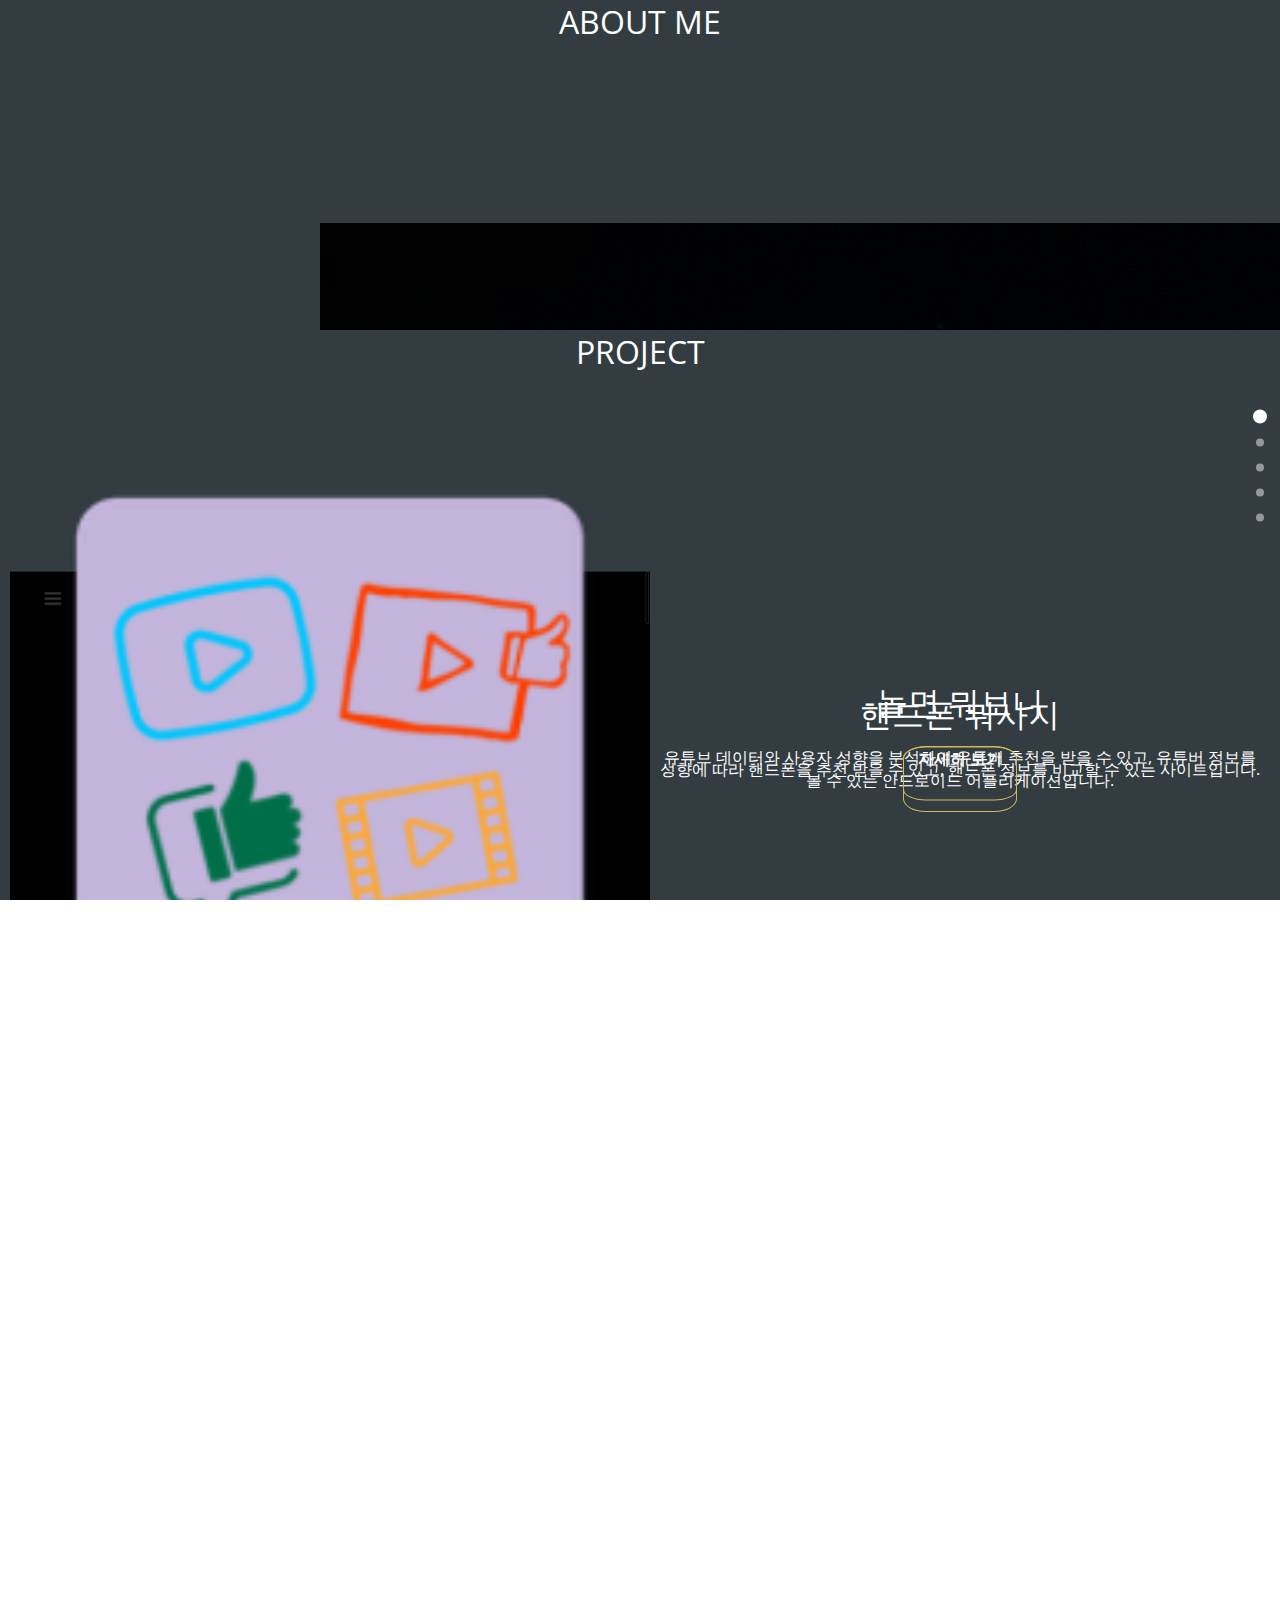
<file: index___.html>
<!DOCTYPE html>
<html>
<head>
	<title>Full page scroll</title>
	<link rel="stylesheet" type="text/css" href="full-page-scroll.css">
	<link rel="stylesheet" type="text/css" href="index2_css.css">
	<link href='https://fonts.googleapis.com/css?family=Open+Sans' rel='stylesheet' type='text/css'>
	<style type="text/css">
	.section1 {
		background-color: #7DBCD4;
	}

	.section2 {
		background-color: #98C19F; 
	}

	.section3 {
		background-color:  #A199E2;
	}

	.section4 {
		background-color:  #CC938E;
	}

	.section5 {
		background-color:  #D2C598;
	}
			
	section div {
		font-family: 'Open Sans';
		font-style: normal;
		text-align: center;
		position: relative;
		top: 50%;  
		transform: translateY(-50%);
	}

	span {
		font-size: 4em;
		font-style: normal;
		color: #fff;
	}


	</style>	
</head>
<body>
	<div id="main" class="scroll-container">
		<section class="section1">
			<div>
				<div class="section">
					<a name="card"></a>
					<div class="card_container">
						<div class="card_background">
							<div class="card">
								<div class="card_title">
									CSJ PORTFOLIO
								</div>
								<div class="card_description">
									수 많은 장면중에 </br>
									하날 고른다면
								</div>
							</div>
						</div> <!--/card-->
					</div> <!--card_container-->
				</div><!--section-->					
			</div>
		</section>
		<section class="section2">
			<div>
				<div class="section">
                <a name="about_me"></a>
                <div class="about_me">
                    <a>ABOUT ME</a>
                    <div class="slide">
                        <ul class="slides">
                            <li class="my_photo" id="my_photo1"><img src="./CARAVAN.jpg" /></li>
                            <li class="my_photo" id="my_photo2"><img src="./KATUSA_COC.jpg" /></li>
                            <li class="my_photo" id="my_photo3"><img src="./KATUSA_COC2.jpg" /></li>
                        </ul><!--/slides-->
                    </div><!--/slide-->
                    <div class="about_me_description">
                        차승준<br>
                        XX대학교 소프트웨어공학과<br>
                        1998.05.02

                        <div>
                            #HTML5 #CSS3 #JS #PHP #Java #Python
                            #Selenium #MySQL #Express.JS #Android(Java)
                        </div>
                    </div>
                </div><!--/about_me-->
            </div><!--section-->				
			</div>
		</section>
		<section class="section3">
			<div>
				<div class="section">
					<div class="project">
						<a name="project">PROJECT</a>
						<div class="portfolio_list">
							<span id="term_project_title">핸드폰 뭐사지</span>&nbsp;
							<span>|</span>&nbsp;
							<span id="capstone_design_title">놀면 뭐보니</span>
						</div>
	
						<div class="portfolio_content_container">
							<div class="term_project_content" id="term_project_content">
								<div class="portfolio_image">
									<img src="./term_project_captures/main01.png"/>
								</div>
								<div class="portfolio_description">
									핸드폰 뭐사지<br>
									<span>
										성향에 따라 핸드폰을 추천 받을 수 있고, 핸드폰 정보를 비교할 수 있는 사이트입니다.
									</span>
									<div class="portfolio_specific_btn">
										<a href="./term_project.html" >자세히 보기</a>
									</div>
								</div>
							</div><!--/term_project_content-->
	
							<div class="capstone_design_content" id="capstone_design_content">
								<div class="portfolio_image">
									<img src="./capstone_design_captures/ic_logo.png">
								</div>
								<div class="portfolio_description">
									놀면 뭐보니<br>
									<span>
										유튜브 데이터와 사용자 성향을 분석하여 유튜버 추천을 받을 수 있고, 유튜버 정보를 볼 수 있는 안드로이드 어플리케이션입니다. 
									</span>
									<div class="portfolio_specific_btn">
										<a href="./capstone_design.html">자세히 보기</a>
									</div>
								</div>
							</div><!--capstone_design_content-->
						</div><!--portfolio_content_container-->
					</div><!--project-->
				</div><!--section-->				
			</div>
		</section>
		<section class="section4">
			<div>
				<span>Page #4</span>				
			</div>
		</section>
		<section class="section5">
			<div>
				<span>Page #5</span>				
			</div>
		</section>
	</div>
	<script src="full-page-scroll.js"></script>
	<script type="text/javascript">
		new fullScroll({
			displayDots: true,
			dotsPosition: 'left',
			animateTime: 0.7,
			animateFunction: 'ease'
		});
	</script>
</body>
</html>
</file>
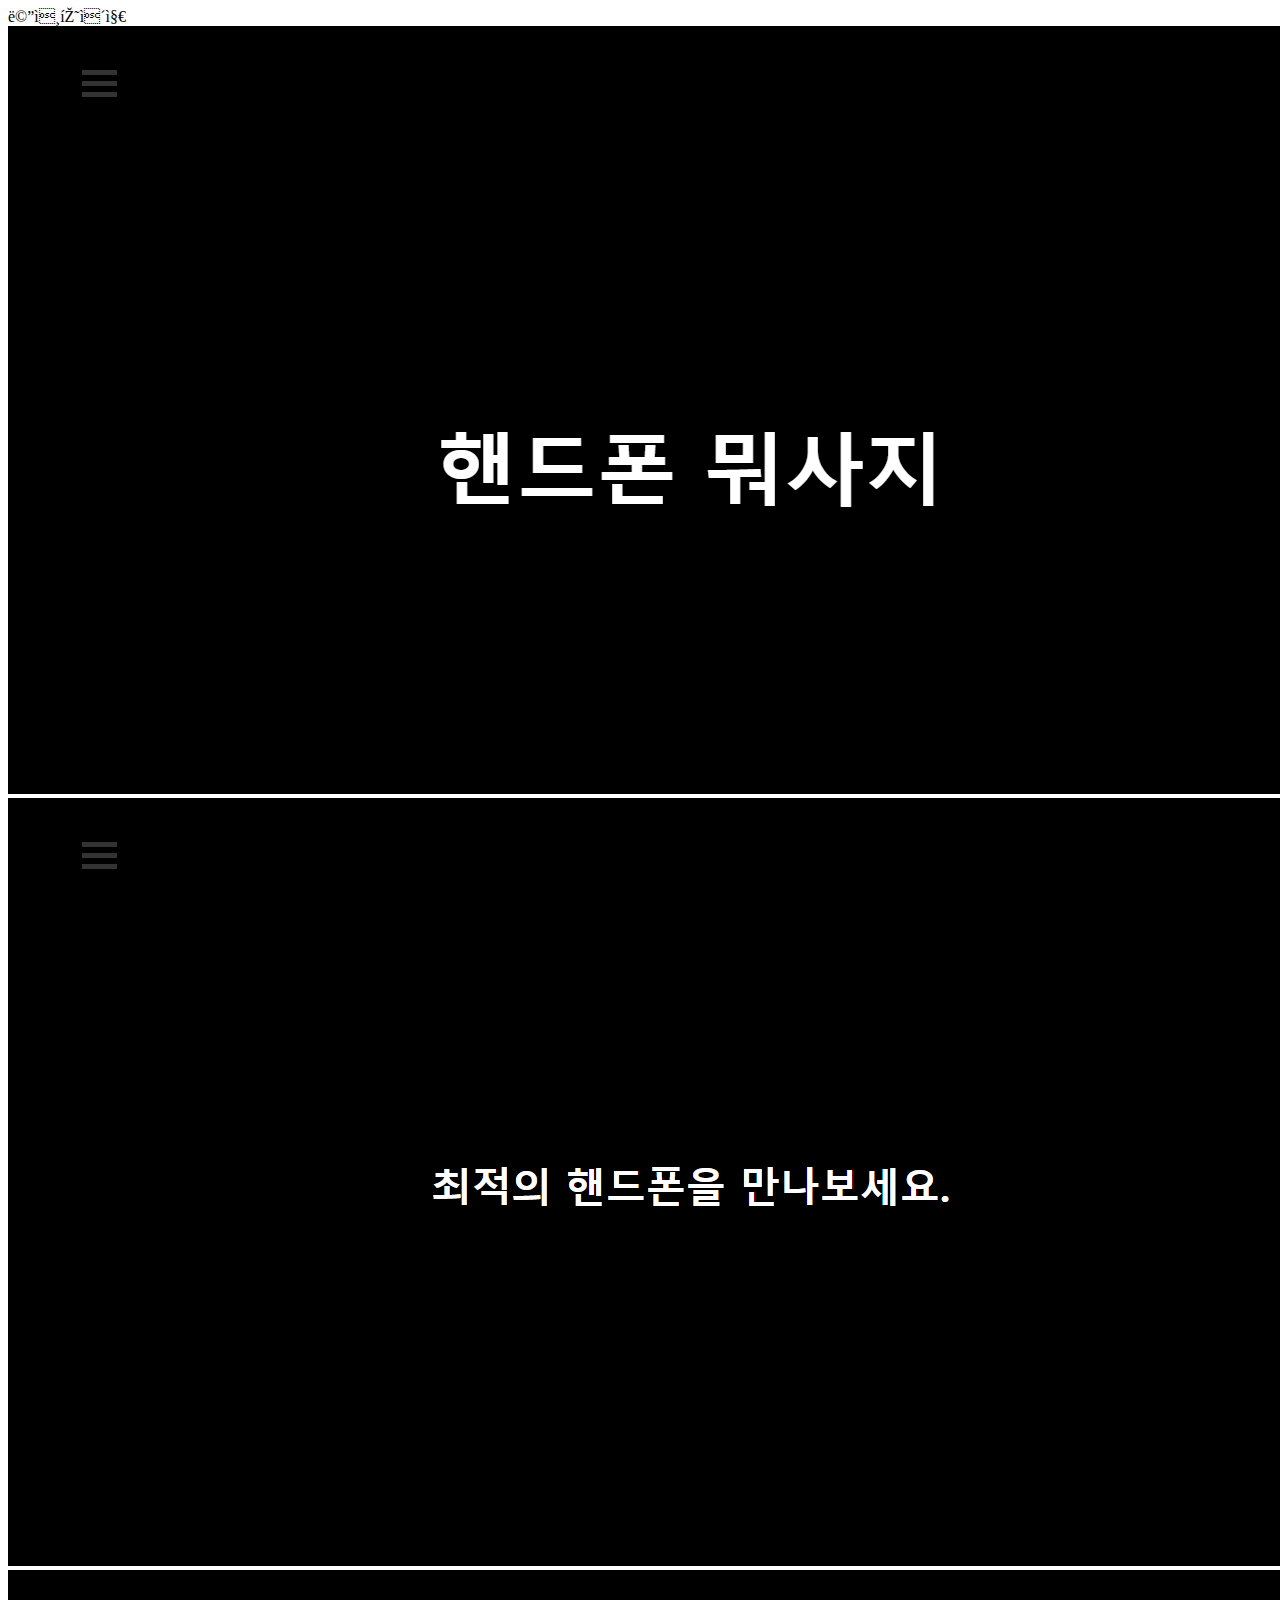
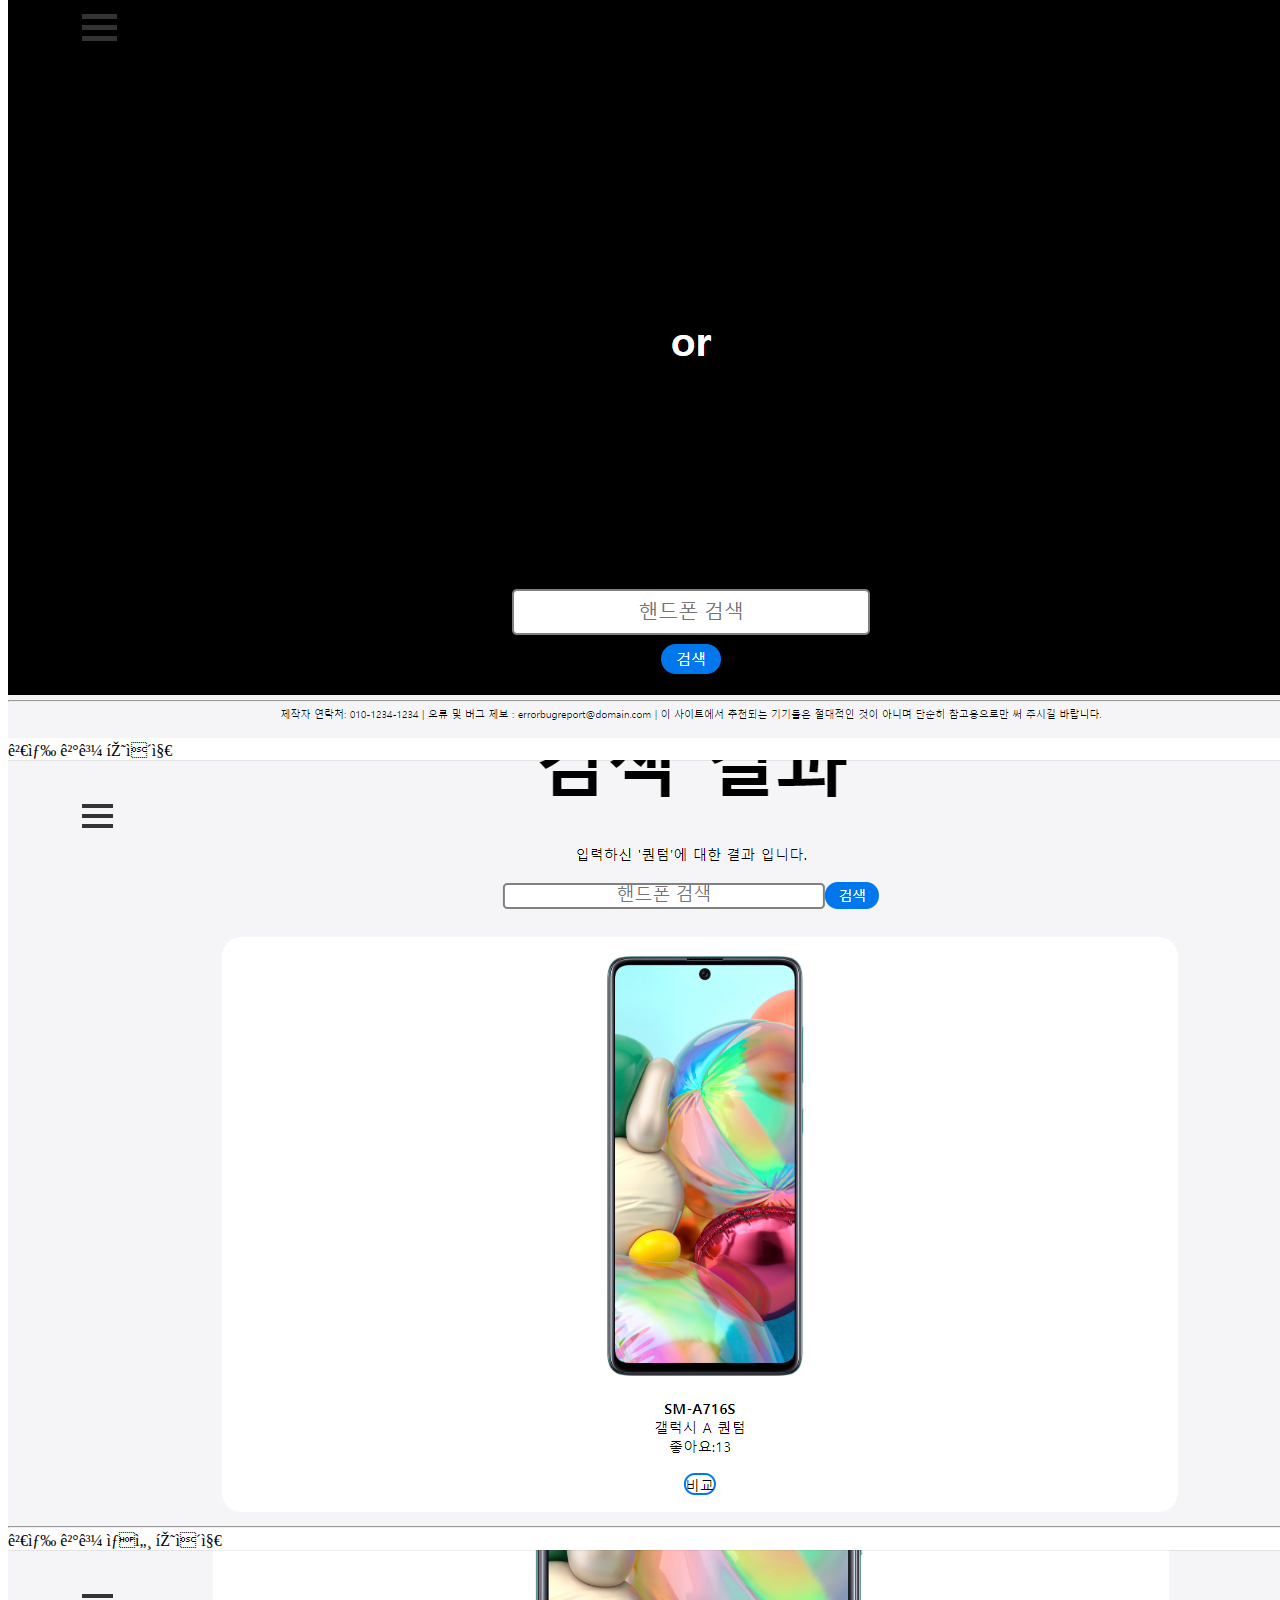
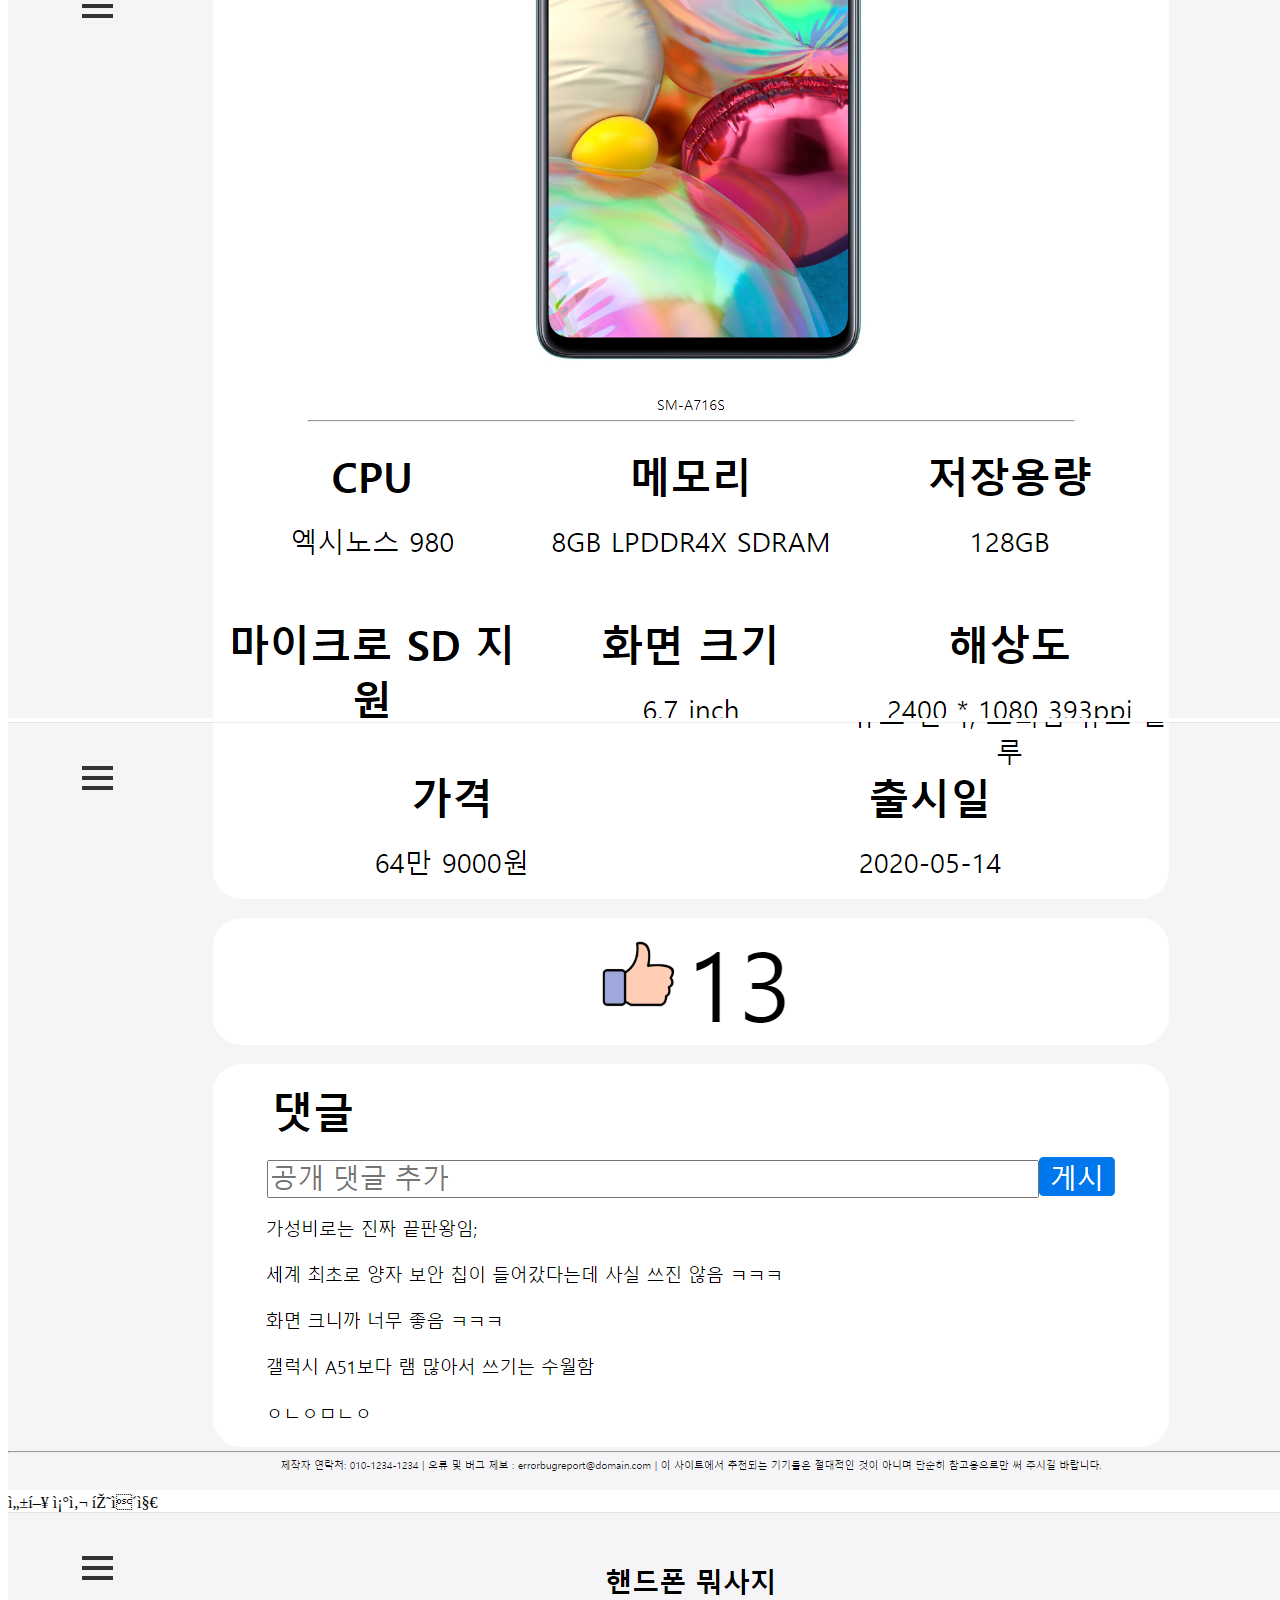
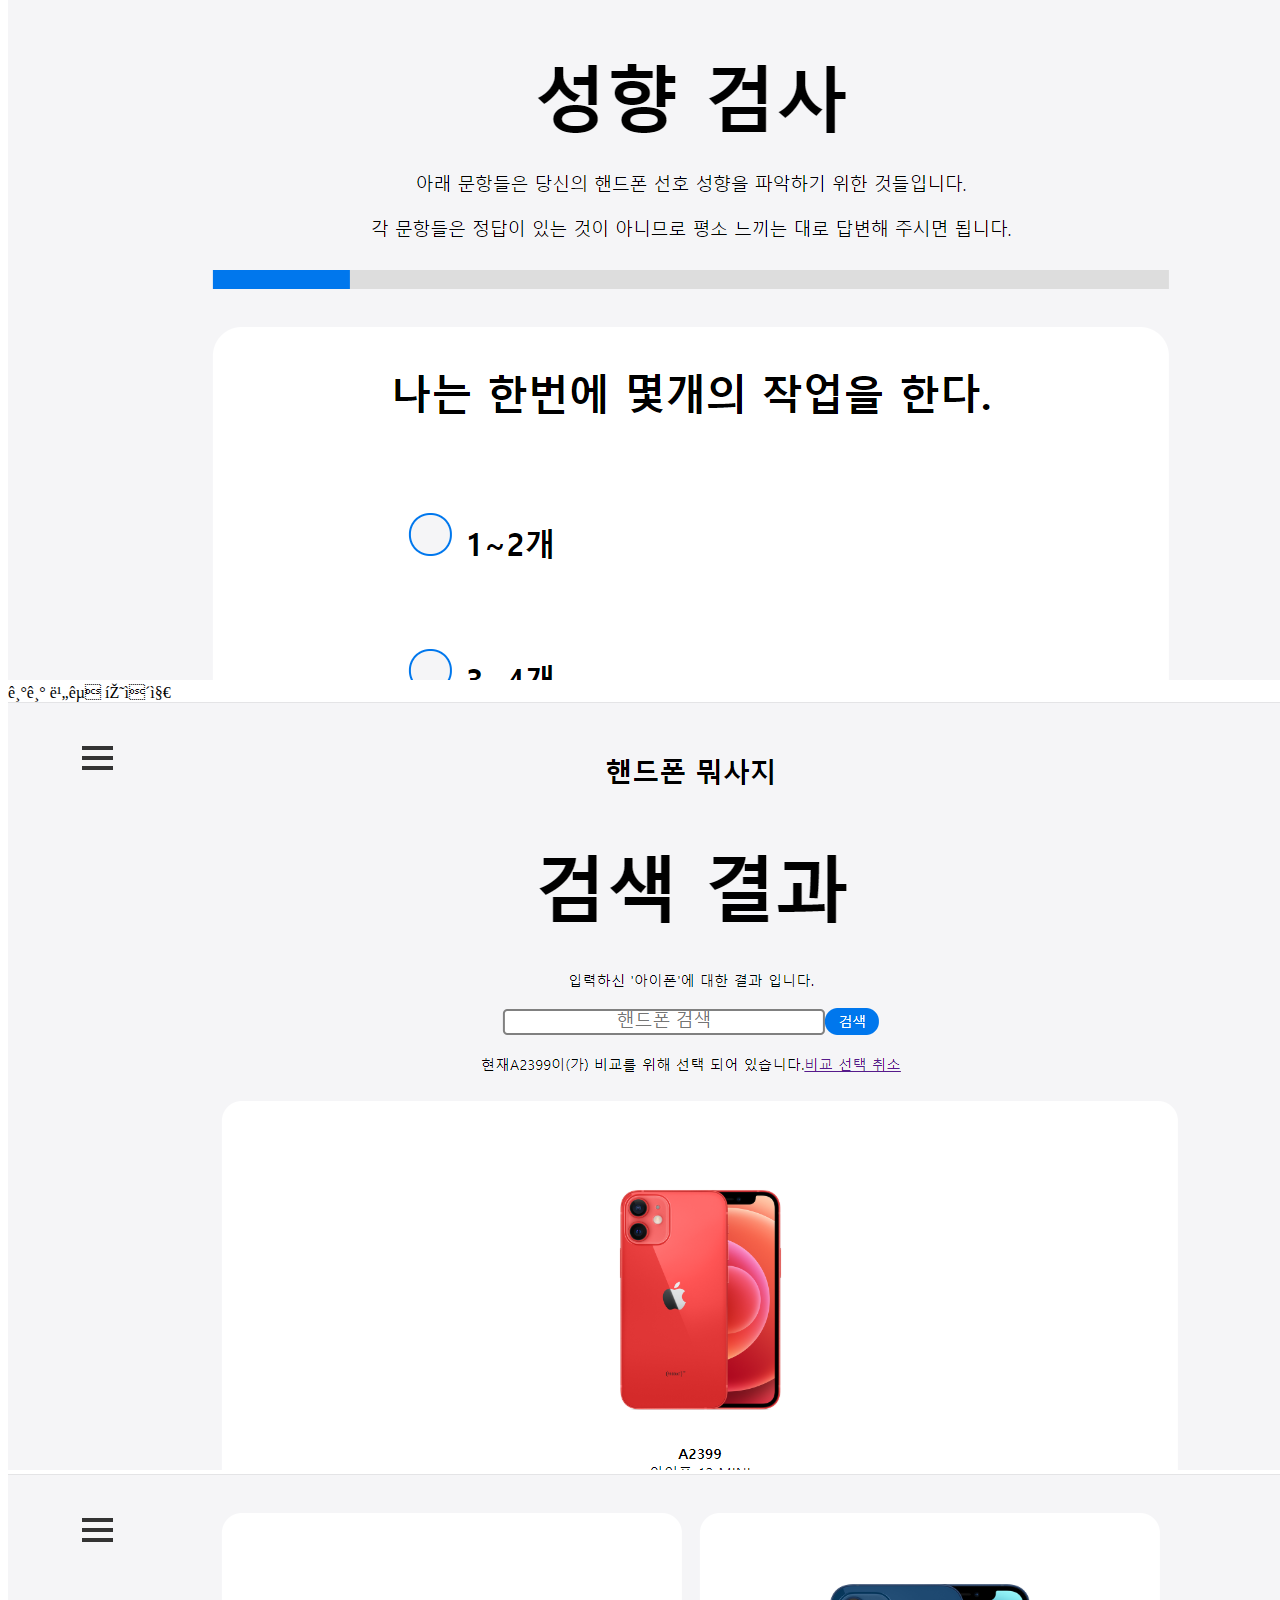
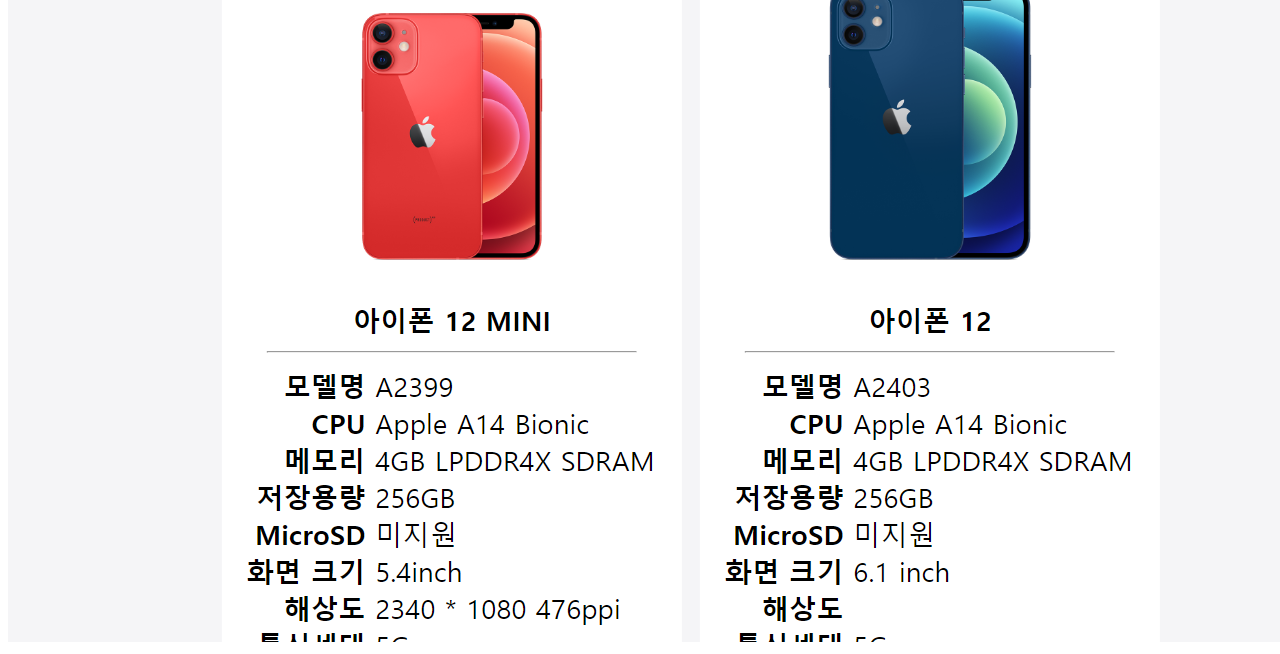
<file: term_project.html>
<!DOCTYPE html>
<html>
    <head>
        <title>
            핸드폰 뭐사지 Specific View
            <meta charset="utf-8" />
            <link rel="stylesheet" href="term_project_css.css" />
            <noscript>
                해당 브라우저에서 스타일시트를 지원하지 않습니다.
            </noscript>
        </title>
    </head>
    <body>
        <div id="term_project_content">
                        <div id="term_project_main">
                            메인페이지
                            <img src="./term_project_captures/main01.png">
                            <img src="./term_project_captures/main02.png">
                            <img src="./term_project_captures/main03.png">
                        </div>
                        <div id="term_project_result">
                            검색 결과 페이지
                            <img src="./term_project_captures/result01.png">
                        </div>
                        <div id="term_project_specific">
                            검색 결과 상세 페이지
                            <img src="./term_project_captures/specific01.png">
                            <img src="./term_project_captures/specific02.png">
                        </div>
                        <div id="term_project_test">
                            성향 조사 페이지
                            <img src="./term_project_captures/test01.png">
                        </div>
                        <div id="term_project_compare">
                            기기 비교 페이지
                            <img src="./term_project_captures/compare01.png">
                            <img src="./term_project_captures/compare02.png">
                        </div>
                    </div> <!-- term_project_content -->
        </body>
</html>
</file>
<file: full-page-scroll.css>
body, html {
	margin: 0;
	padding: 0;
	width: 100%;
	height: 100%;
	overflow: hidden;
}

.scroll-container {
	width: 100%;
	height: 100%;
	position: relative;
	margin: 0;
	padding: 0;
}

.scroll-container section {
	width: 100%;
	height: 100%;
}

.dots {	
	z-index: 1;
	list-style: none;
	padding: 0;
	position: absolute;	
    top: 50%;
    -webkit-transform: translateY(-50%);
	-moz-transform: translateY(-50%);
	-o-transform: translateY(-50%);
	-ms-transform: translateY(-50%);
    transform: translateY(-50%);
}

.dots li a {
	padding: 10px;
	width: 4px;
	height: 5px;
	display: block;
}

.dots li a:before {
	content: '';
	position: absolute;
	width: 8px;
	height: 8px;
	background: rgba(255, 255, 255, 0.48);
	-webkit-border-radius: 10px;
	-moz-border-radius: 10px;
	-ms-border-radius: 10px;
	-o-border-radius: 10px;
	border-radius: 10px;	
	-webkit-transition: -webkit-transform 0.3s ease, background-color 0.3s ease;
	-moz-transition: -moz-transform 0.3s ease, background-color 0.3s ease;
	-ms-transition: -ms-transform 0.3s ease, background-color 0.3s ease;
	-o-transition: -o-transform 0.3s ease, background-color 0.3s ease;
	transition: transform 0.3s ease, background-color 0.3s ease;
}

.dots li a.active:before {
	content: '';
	background-color: #FFFFFF;
	width: 14px;
	height: 14px;
	margin-top: -4px;
	left: 7px; 
	background-color: white;
	-webkit-transform: scale(1.0);
	-moz-transform: scale(1.0);
	-ms-transform: scale(1.0);
	-o-transform: scale(1.0);
	transform: scale(1.0);
}

.dots-right {
	left: 25px;
}

.dots-left {
	right: 10px;
}
</file>
<file: index2_css.css>
body{
  margin: 0;
  padding: 0;
  border:0;
}

.card_container{
  background: #323c41;
  width:100vw;
  height:100vh;
  align-content: center;
  position:relative;
}

.card_background{
  background-image: url("./my_photo.jpg");
  border-radius: 10%;
  background-size: cover;
  background-position: center;
  width: 50vh;
  height:50vh;
  position:relative;
  left:50%;
  top:50%;
  transform: translate(-50%, -50%);
}

.card_description{
  opacity: 0%;
  color: #D0BB57;
}

.card_background:hover{
  opacity: 20%;
  transition: 0.5s;
}
.card_background:hover .card_description{
  opacity: 100%;
  transition: 0.5s;
  font-size: 2em;
}
.card_background:hover .card_title{
  opacity: 0%;
  transition: 0.5s;
}

.card_background:not(:hover){
  opacity: 100%;
  transition: 0.5s;
}
.card_background:not(:hover) .card_description{
  opacity: 0%;
  transition: 0.5s;
  font-size: 2em;
}
.card_background:not(:hover) .card_title{
  opacity: 100%;
  transition: 0.5s;
}

.card{
 text-align: center;
 position:relative;
}

.card_title{
  font-size: 2em;
  text-align: right;
  color:white;
}



.index_container{
  background: #323c41;
  color:white;
  display: grid;
  grid-template-columns: repeat(3, 25vw);
  grid-template-rows: repeat(2, 25vh);
  align-content: center;
  width:100vw;
}
.index_container a:link{
  text-decoration: none;
  color:white;
}

/* .about_me, .project, .toy_project, .skills, .music, .others{
  color:white;
} */

.about_me{
  background: #323c41;
  height: 100vh;
  color: white;
  text-align: center;
  font-size: 2em;
  width:100vw;
}

.slide{
  width:50vw;
  height:50vw;
  margin:50px auto;
}

.slides{
  list-style: none;
  width: 50vw;
  padding:0px;
  position:relative;
}


.my_photo1 img, .my_photo2 img, .my_photo3 img{
  width:50vw;
  height:50vw;
  object-fit: scale-down;
  position:absolute;
  top:0px;
  left:0px;
}

.about_me_description{
  font-size: 0.75em;
}

/* project / porfolio */

.project{
  background: #323c41;
  height: 100vw;
  color: white;
  text-align: center;
  font-size: 2em;
  width:100vw;
  position:relative;
}
.portfolio_list{
  text-align: center;
  font-size: 0.5em;
  margin-top: 30px;
}
#term_project_title{
  color: #D0BB57;
}
#capstone_design_title{
  color:white;
}
.portfolio_content_container{
  top:30%;
  position:absolute;
  transform:translateY(-50%);
}
.portfolio_image{
  width:50vw;
  height:auto;
  position:absolute;
  margin:10px;
  left:0;
}
.portfolio_image img{
  width:50vw;
  height:auto;
}
.portfolio_description{
  width:50vw;
  height:auto;
  position:absolute;
  right:0;
}
.portfolio_description span{
  font-size: 0.5em;
  margin:20px;
  display: block;
}
.portfolio_specific_btn a{
  color:white;
  text-decoration: unset;
}

/*  project.term_project  */
.term_project_content{
  width: 100vw;
  position:relative;
  margin-top:5vw;
}
.portfolio_specific_btn{
  font-size: 0.5em;
  width: 7em;
  border-radius: 20%;
  border: 1px solid #D0BB57;
  left:50%;
  bottom:0%;
  transform: translateX(-50%);
  position: absolute;
}
 /* project.capstone_design */


 /* term_project modal */
#term_project_modal{
  background-color: blue;
  width: 100%;
  height: 100%;
  align-content: center;
  top:0;
  left:0;
  z-index: 10000;
  position:fixed;
  display:flex;
  flex-direction: column;
  overflow-y: initial !important;
}

#term_project_modal img{
  width: 90vw;
}

 /* capstone_design modal */

.toy_project{
  background-color: green;
}

.skills{
  background-color: blue;
}

.music{
  background-color: purple;
}

.others{
  background-color: white;
}
</file>
<file: term_project_css.css>
body{
    margin:0;
    padding:0;
    border:0;
}

#term_project_content{
    width:100vw;
}

#term_project_main img, #term_project_result img, #term_project_specific img, #term_project_test img, #term_project_compare img{
    width:100vw;
}
</file>
